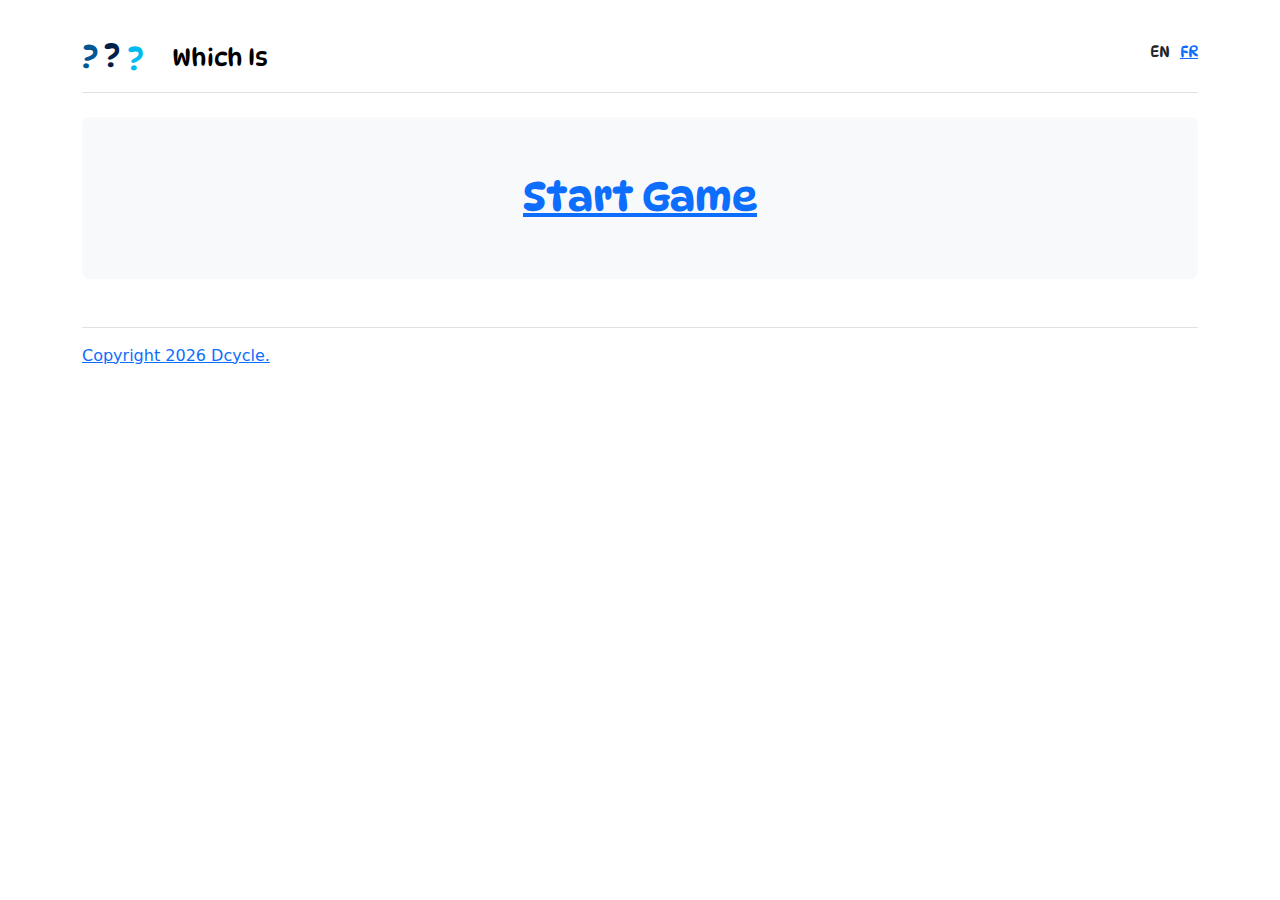
<file: docs/index.html>
<!doctype html>
<html>
  <head>
    <title>This is the title of the webpage!</title>
    <meta name="viewport" content="width=device-width, initial-scale=1.0">
    <link rel="preconnect" href="https://fonts.googleapis.com">
    <link rel="preconnect" href="https://fonts.gstatic.com" crossorigin>
    <link href="https://fonts.googleapis.com/css2?family=DynaPuff:wght@400..700&display=swap" rel="stylesheet">
    <link href="https://cdn.jsdelivr.net/npm/bootstrap@5.3.3/dist/css/bootstrap.min.css" rel="stylesheet" integrity="sha384-QWTKZyjpPEjISv5WaRU9OFeRpok6YctnYmDr5pNlyT2bRjXh0JMhjY6hW+ALEwIH" crossorigin="anonymous">
    <link rel="stylesheet" href="style.css">
  </head>
  <body>
    <main role="main">
      <section class="mb-5">
        <div class="container py-4">

          <header class="d-flex flex-wrap justify-content-md-between py-3 mb-4 border-bottom main-font">
            <div class="col-md-5 mb-2 mb-md-0">
              <a href="/" class="back-to-home d-flex align-items-center text-body-emphasis text-decoration-none">
                <div class="logo">
                  <span class="playful">
                    <span class="playful-inner">?</span>
                  </span>
                  <span class="playful">
                    <span class="playful-inner">?</span>
                  </span>
                  <span class="playful">
                    <span class="playful-inner">?</span>
                  </span>
                </div>
                <span class="fs-4">Which Is</span>
              </a>
            </div>

            <div class="col-md-3 text-end">
              <span class="languages">
              </span>
            </div>
          </header>

          <div class="container unhide-if-errors hide-initially">
            <div class="alert alert-danger put-errors-here" role="alert">
            </div>
          </div>

          <div class="hide-if-errors">

            <div class="p-5 mb-4 bg-body-tertiary rounded-3 main-font">
              <div class="container-fluid centered">
                <div class="question-number"></div>
                <h1 class="display-5 fw-bold">
                  <span class="start-game h1 hide-initially">
                    <a href="#" class="click-to-start">Start game</a>
                  </span>
                  <span class="question-title h1 hide-initially"></span>
                  <span class="put-question-here h1 hide-initially"></span>
                </h1>
                <div class="hide-initially show-when-game-starts">
                  <div class="row align-items-md-stretch">
                    <div class="col-md-4">
                      <span class="clock">
                      </span>
                    </div>
                    <div class="col-md-4">
                      <span class="question"></span> <span class="current-question"></span> / <span class="total-questions"></span>
                    </div>
                    <div class="col-md-4">
                      <span class="success-rate"></span><span class="colon"></span> <span class="success-rate-value">...</span>
                    </div>
                  </div>
                </div>
              </div>
            </div>

            <div class="row align-items-md-stretch game-items">
            </div>

          </div>

          <footer class="pt-3 mt-4 text-body-secondary border-top">
            <a class="put-readme-here" href="">
              Copyright <span class="put-year-here"></span> Dcycle.
            </a>
          </footer>
        </div>
      </section>
    </main>
    <script src="https://code.jquery.com/jquery-3.6.0.min.js" integrity="sha256-/xUj+3OJU5yExlq6GSYGSHk7tPXikynS7ogEvDej/m4=" crossorigin="anonymous"></script>
    <script src="script.js"></script>
    <script>
      const services = new Services();
      $( document ).ready(async function() {
        await services.init();
        services.get('selfTester').test();
        services.get('app').run();
      });
    </script>
  </body>
</html>
</file>
<file: docs/style.css>
.main-font {
  font-family: "DynaPuff", serif;
  font-optical-sizing: auto;
  font-weight: 100;
  font-style: normal;
  font-variation-settings:
    "wdth" 100;
}

.centered {
  text-align: center;
}

.logo {
  margin-right: 10px;
  position: relative;
  display: inline-block;
  width: 80px;
  height: 30px;
}

.playful {
  font-size: 2em;
  position: relative;
  width: 20px;
  height: 20px;
  display: inline-block;
}

.playful-inner {
  top: -9px;
  position: absolute;
}

.hide-initially {
  display: none;
}

.language {
  text-transform: uppercase;
  margin-left: 10px;
}

header {
  position: relative;
}

header .text-end {
  position: absolute;
  right: 0;
}

.my-border {
  border: 3px solid black;
}
</file>
